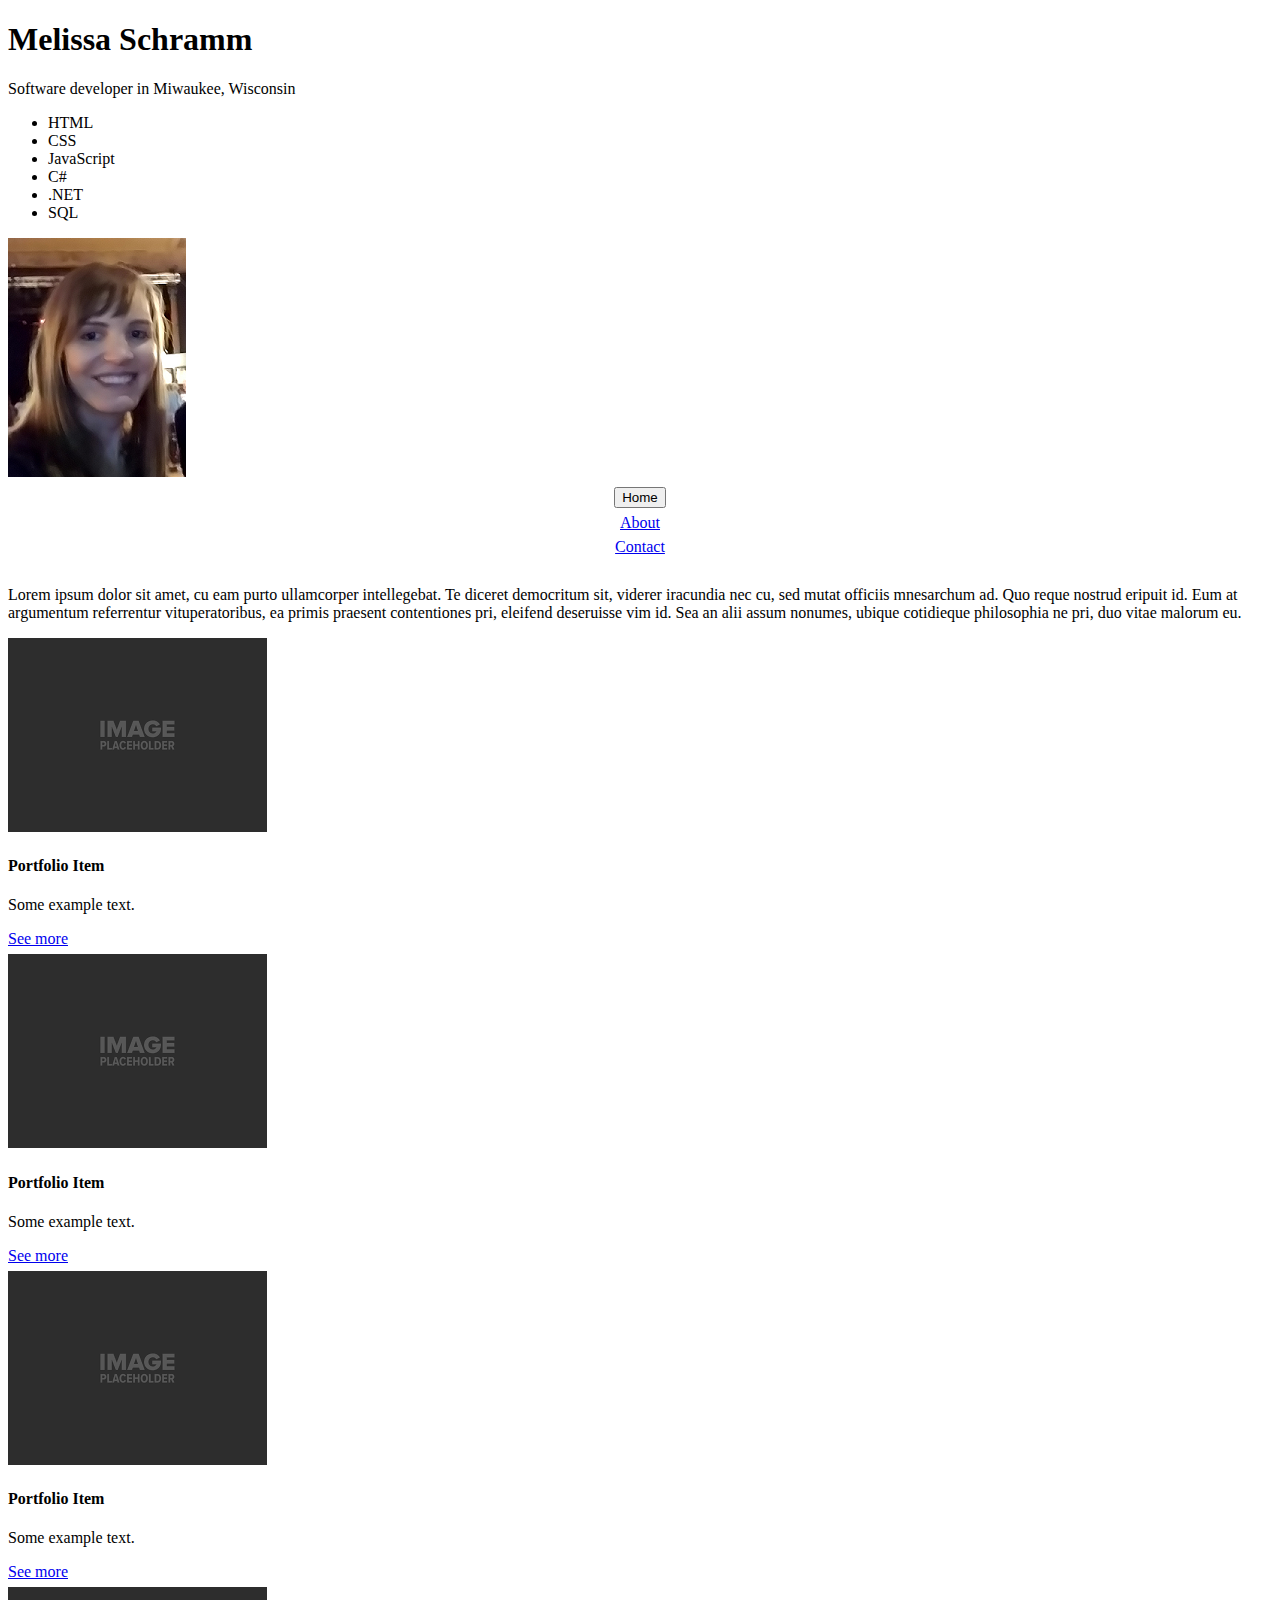
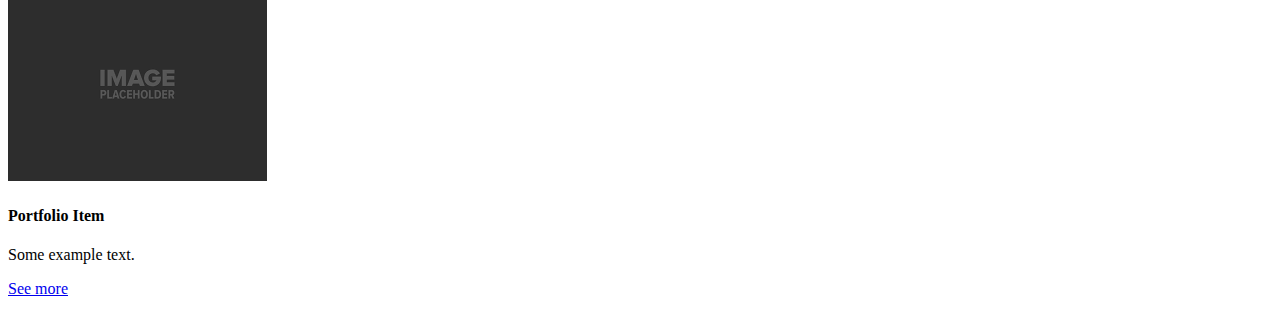
<file: index.html>
<!DOCTYPE html>
<html lang="en">
<head>
	<meta charset="utf-8" />
	<meta http-equiv="X-UA-Compatible" content="IE=edge">
	<meta name="viewport" content="width=device-width, initial-scale=1">
	<title>Melissa Schramm &ndash; Portfolio</title>
	<meta name="Melissa's portfoloio" content="Melissa's portfolio" />
	<link rel="stylesheet" href="https://maxcdn.bootstrapcdn.com/bootstrap/4.0.0-beta.2/css/bootstrap.min.css" integrity="sha384-PsH8R72JQ3SOdhVi3uxftmaW6Vc51MKb0q5P2rRUpPvrszuE4W1povHYgTpBfshb" crossorigin="anonymous">
 	<link rel="stylesheet" type="text/css" href="styles.css">
</head>
<body>

<div class="jumbotron jumbotron-fluid">
  <div class="container">
  	<div class="row">
		<div class="col-md-9">
			<h1 class="display-3">Melissa Schramm</h1>
			<p class="lead">Software developer in Miwaukee, Wisconsin</p>
			<ul>
				<li>HTML
				</li>
				<li>CSS
				</li>
				<li>JavaScript
				</li>
				<li>C#
				</li>
				<li>.NET
				</li>
				<li>SQL
				</li>
			</ul>
		</div>
		<div class="col-md-3">
			<img src ="images/self.png" class="img-responsive rounded-circle" alt="Headshot">
		</div>
	</div>
  </div>
</div>


<div class="container" align="center">
	<div class="row">
		<div class="col-md-4 buttonMargin">
			<button type="button" class="btn btn-danger btn-lg disabled">Home</button>
		</div>
		<div class="col-md-4 buttonMargin">
 			<a href="about.html" class="btn btn-danger btn-lg" role="button">About</a>
		</div>
		<div class="col-md-4 buttonMargin">
			<a href="contact.html" class="btn btn-danger btn-lg" role="button">Contact</a>
		</div>
	</div>
</div>

<div class="container marginTop">
	<div class="row">
		<div class="col-md">
			<p>Lorem ipsum dolor sit amet, cu eam purto ullamcorper intellegebat. Te diceret democritum sit, viderer iracundia nec cu, sed mutat officiis mnesarchum ad. Quo reque nostrud eripuit id. Eum at argumentum referrentur vituperatoribus, ea primis praesent contentiones pri, eleifend deseruisse vim id. Sea an alii assum nonumes, ubique cotidieque philosophia ne pri, duo vitae malorum eu.</p>
		</div>
	</div>
</div>

<div class="container marginBottom" >
	<div class="row">
		<div class="col-md buttonMargin">

			<div class="card">
				<img class="card-img-top" src="images/img-placeholder.png" alt="Card image">
				<div class="card-body">
					<h4 class="card-title">Portfolio Item</h4>
					<p class="card-text">Some example text.</p>
					<a href="#" class="btn btn-secondary">See more</a>
				</div>
			</div>
		</div>


		<div class="col-md buttonMargin">

			<div class="card">
				<img class="card-img-top" src="images/img-placeholder.png" alt="Card image">
				<div class="card-body">
					<h4 class="card-title">Portfolio Item</h4>
					<p class="card-text">Some example text.</p>
					<a href="#" class="btn btn-secondary">See more</a>
				</div>
			</div>

		</div>


		<div class="col-md buttonMargin">

			<div class="card">
				<img class="card-img-top" src="images/img-placeholder.png" alt="Card image">
				<div class="card-body">
					<h4 class="card-title">Portfolio Item</h4>
					<p class="card-text">Some example text.</p>
					<a href="#" class="btn btn-secondary">See more</a>
				</div>
			</div>

		</div>

		<div class="col-md buttonMargin">

			<div class="card">
				<img class="card-img-top" src="images/img-placeholder.png" alt="Card image">
				<div class="card-body">
					<h4 class="card-title">Portfolio Item</h4>
					<p class="card-text">Some example text.</p>
					<a href="#" class="btn btn-secondary">See more</a>
				</div>
			</div>

		</div>

	</div>

</div>

<script src="https://code.jquery.com/jquery-3.2.1.slim.min.js" integrity="sha384-KJ3o2DKtIkvYIK3UENzmM7KCkRr/rE9/Qpg6aAZGJwFDMVNA/GpGFF93hXpG5KkN" crossorigin="anonymous"></script>
<script src="https://cdnjs.cloudflare.com/ajax/libs/popper.js/1.12.3/umd/popper.min.js" integrity="sha384-vFJXuSJphROIrBnz7yo7oB41mKfc8JzQZiCq4NCceLEaO4IHwicKwpJf9c9IpFgh" crossorigin="anonymous"></script>
<script src="https://maxcdn.bootstrapcdn.com/bootstrap/4.0.0-beta.2/js/bootstrap.min.js" integrity="sha384-alpBpkh1PFOepccYVYDB4do5UnbKysX5WZXm3XxPqe5iKTfUKjNkCk9SaVuEZflJ" crossorigin="anonymous"></script>

</body>

</html>
</file>
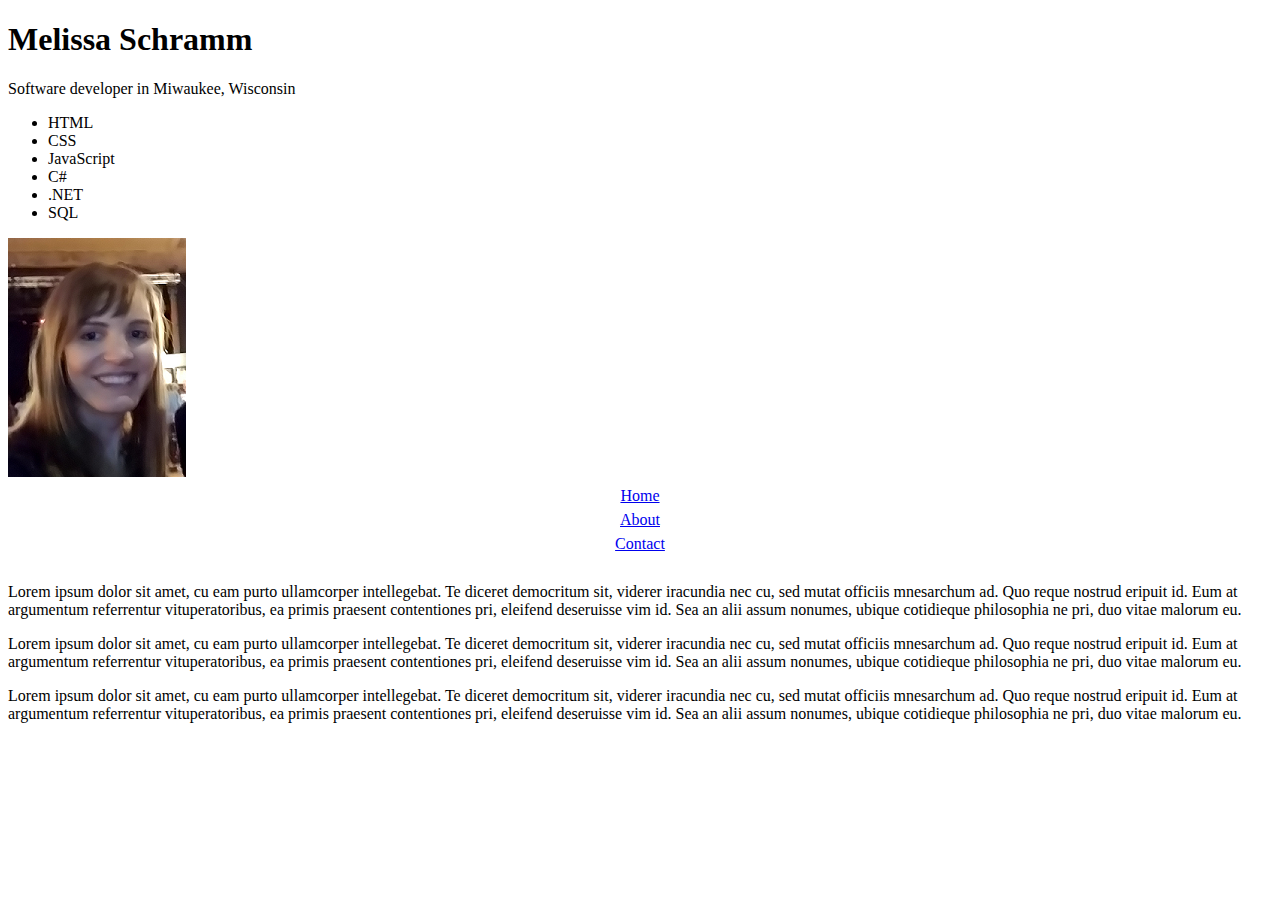
<file: about.html>
<!DOCTYPE html>
<html lang="en">
<head>
	<meta charset="utf-8" />
	<meta http-equiv="X-UA-Compatible" content="IE=edge">
	<meta name="viewport" content="width=device-width, initial-scale=1">
	<title>Melissa Schramm &ndash; About</title>
	<meta name="Melissa's portfoloio" content="Melissa's portfolio" />
	<link rel="stylesheet" href="https://maxcdn.bootstrapcdn.com/bootstrap/4.0.0-beta.2/css/bootstrap.min.css" integrity="sha384-PsH8R72JQ3SOdhVi3uxftmaW6Vc51MKb0q5P2rRUpPvrszuE4W1povHYgTpBfshb" crossorigin="anonymous">
 	<link rel="stylesheet" type="text/css" href="styles.css">
</head>
<body>

<div class="jumbotron jumbotron-fluid">
  <div class="container">
  	<div class="row">
		<div class="col-md-9">
			<h1 class="display-3">Melissa Schramm</h1>
			<p class="lead">Software developer in Miwaukee, Wisconsin</p>
			<ul>
				<li>HTML
				</li>
				<li>CSS
				</li>
				<li>JavaScript
				</li>
				<li>C#
				</li>
				<li>.NET
				</li>
				<li>SQL
				</li>
			</ul>
		</div>
		<div class="col-md-3">
			<img src ="images/self.png" class="img-responsive rounded-circle" alt="Headshot">
		</div>
	</div>
  </div>
</div>


<div class="container" align="center">
	<div class="row">
		<div class="col-md-4 buttonMargin">
 			<a href="index.html" class="btn btn-danger btn-lg" role="button">Home</a>
		</div>
		<div class="col-md-4 buttonMargin">
 			<a href="about.html" class="btn btn-danger btn-lg disabled" role="button">About</a>
		</div>
		<div class="col-md-4 buttonMargin">
			<a href="contact.html" class="btn btn-danger btn-lg" role="button">Contact</a>
		</div>
	</div>
</div>


<div class="container marginTop ">

    <div class="row">
        <div class="col-md">
        	<p>Lorem ipsum dolor sit amet, cu eam purto ullamcorper intellegebat. Te diceret democritum sit, viderer iracundia nec cu, sed mutat officiis mnesarchum ad. Quo reque nostrud eripuit id. Eum at argumentum referrentur vituperatoribus, ea primis praesent contentiones pri, eleifend deseruisse vim id. Sea an alii assum nonumes, ubique cotidieque philosophia ne pri, duo vitae malorum eu.</p> 
        	<p>Lorem ipsum dolor sit amet, cu eam purto ullamcorper intellegebat. Te diceret democritum sit, viderer iracundia nec cu, sed mutat officiis mnesarchum ad. Quo reque nostrud eripuit id. Eum at argumentum referrentur vituperatoribus, ea primis praesent contentiones pri, eleifend deseruisse vim id. Sea an alii assum nonumes, ubique cotidieque philosophia ne pri, duo vitae malorum eu.</p> 
        	<p>Lorem ipsum dolor sit amet, cu eam purto ullamcorper intellegebat. Te diceret democritum sit, viderer iracundia nec cu, sed mutat officiis mnesarchum ad. Quo reque nostrud eripuit id. Eum at argumentum referrentur vituperatoribus, ea primis praesent contentiones pri, eleifend deseruisse vim id. Sea an alii assum nonumes, ubique cotidieque philosophia ne pri, duo vitae malorum eu.</p> 
        </div>
    </div>

</div>

<script src="https://code.jquery.com/jquery-3.2.1.slim.min.js" integrity="sha384-KJ3o2DKtIkvYIK3UENzmM7KCkRr/rE9/Qpg6aAZGJwFDMVNA/GpGFF93hXpG5KkN" crossorigin="anonymous"></script>
<script src="https://cdnjs.cloudflare.com/ajax/libs/popper.js/1.12.3/umd/popper.min.js" integrity="sha384-vFJXuSJphROIrBnz7yo7oB41mKfc8JzQZiCq4NCceLEaO4IHwicKwpJf9c9IpFgh" crossorigin="anonymous"></script>
<script src="https://maxcdn.bootstrapcdn.com/bootstrap/4.0.0-beta.2/js/bootstrap.min.js" integrity="sha384-alpBpkh1PFOepccYVYDB4do5UnbKysX5WZXm3XxPqe5iKTfUKjNkCk9SaVuEZflJ" crossorigin="anonymous"></script>

</body>

</html>
</file>
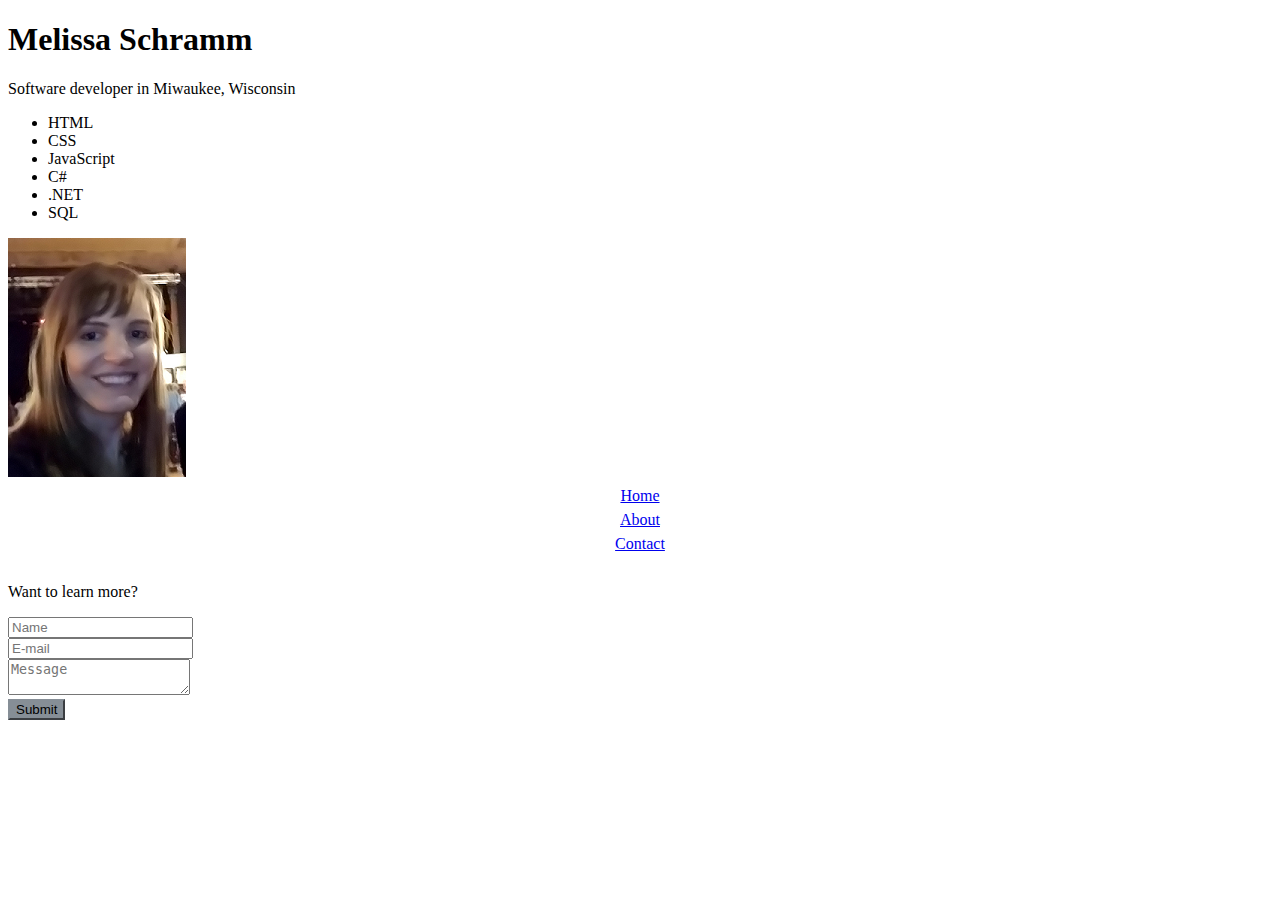
<file: contact.html>
<!DOCTYPE html>
<html lang="en">
<head>
	<meta charset="utf-8" />
	<meta http-equiv="X-UA-Compatible" content="IE=edge">
	<meta name="viewport" content="width=device-width, initial-scale=1">
	<title>Melissa Schramm &ndash; Contact</title>
	<meta name="Melissa's portfoloio" content="Melissa's portfolio" />
	<link rel="stylesheet" href="https://maxcdn.bootstrapcdn.com/bootstrap/4.0.0-beta.2/css/bootstrap.min.css" integrity="sha384-PsH8R72JQ3SOdhVi3uxftmaW6Vc51MKb0q5P2rRUpPvrszuE4W1povHYgTpBfshb" crossorigin="anonymous">
 	<link rel="stylesheet" type="text/css" href="styles.css">
</head>
<body>

<div class="jumbotron jumbotron-fluid">
  <div class="container">
  	<div class="row">
		<div class="col-md-9">
			<h1 class="display-3">Melissa Schramm</h1>
			<p class="lead">Software developer in Miwaukee, Wisconsin</p>
			<ul>
				<li>HTML
				</li>
				<li>CSS
				</li>
				<li>JavaScript
				</li>
				<li>C#
				</li>
				<li>.NET
				</li>
				<li>SQL
				</li>
			</ul>
		</div>
		<div class="col-md-3">
			<img src ="images/self.png" class="img-responsive rounded-circle" alt="Headshot">
		</div>
	</div>
  </div>
</div>


<div class="container" align="center">
	<div class="row">
		<div class="col-md-4 buttonMargin">
 			<a href="index.html" class="btn btn-danger btn-lg" role="button">Home</a>
		</div>
		<div class="col-md-4 buttonMargin">
 			<a href="about.html" class="btn btn-danger btn-lg" role="button">About</a>
		</div>
		<div class="col-md-4 buttonMargin">
			<a href="contact.html" class="btn btn-danger btn-lg disabled" role="button">Contact</a>
		</div>
	</div>
</div>


<div class="container marginTop marginBottom">

	<div class="row">
		<div class=col-md>
   			<p>Want to learn more?</p>
		</div>
	</div>

	<div class="row">
		<div class="container">
		  <form>
		    <div class="form-group">
		      <div class="col-md-5">
		        <input type="name" class="form-control" placeholder="Name">
		      </div>
		    </div>
		    <div class="form-group">
		      <div class="col-md-5">
		        <input type="email" class="form-control" placeholder="E-mail">
		      </div>
		    </div>
		    <div class="form-group">
		      	<div class="col-md-6">
			        <textarea class="form-control" id="comment" placeholder="Message"></textarea>
		      	</div>
		    </div>
		    <div class="form-group">
		      	<div class="col-md">
				    <input type="submit" class="btn btn-info" value="Submit"> 
		      	</div>
		    </div>
		  </form>
		</div>
 	</div>

</div>	

<script src="https://code.jquery.com/jquery-3.2.1.slim.min.js" integrity="sha384-KJ3o2DKtIkvYIK3UENzmM7KCkRr/rE9/Qpg6aAZGJwFDMVNA/GpGFF93hXpG5KkN" crossorigin="anonymous"></script>
<script src="https://cdnjs.cloudflare.com/ajax/libs/popper.js/1.12.3/umd/popper.min.js" integrity="sha384-vFJXuSJphROIrBnz7yo7oB41mKfc8JzQZiCq4NCceLEaO4IHwicKwpJf9c9IpFgh" crossorigin="anonymous"></script>
<script src="https://maxcdn.bootstrapcdn.com/bootstrap/4.0.0-beta.2/js/bootstrap.min.js" integrity="sha384-alpBpkh1PFOepccYVYDB4do5UnbKysX5WZXm3XxPqe5iKTfUKjNkCk9SaVuEZflJ" crossorigin="anonymous"></script>

</body>

</html>
</file>
<file: styles.css>
input.btn-info {
	background-color: #868e96;
	border-color: #868e96;
}

.marginBottom {
	margin-bottom: 30px;
}

.marginTop {
	margin-top: 30px;
}

.buttonMargin {
	margin-top: 6px;
	margin-bottom: 6px;
}
</file>
